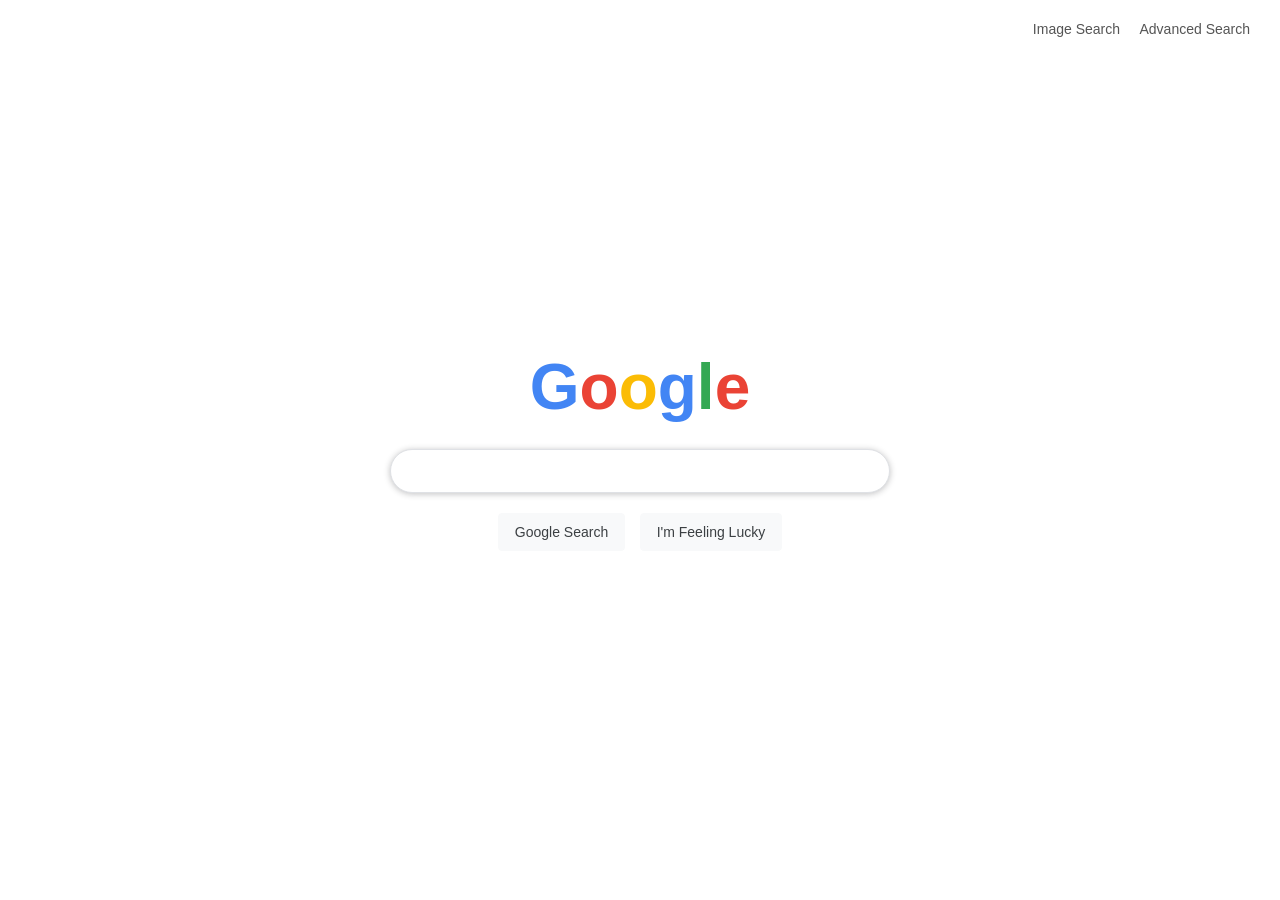
<file: index.html>
<!DOCTYPE html>
<html lang="en">

<head>
    <meta charset="UTF-8">
    <meta name="viewport" content="width=device-width, initial-scale=1.0">
    <title>Search</title>
    <link rel="stylesheet" href="styles.css">
</head>

<body>
    <nav>
        <a href="images.html">Image Search</a>
        <a href="advanced.html">Advanced Search</a>
    </nav>

    <div class="logo">
        <span>G</span><span>o</span><span>o</span><span>g</span><span>l</span><span>e</span>
    </div>

    <form action="https://www.google.com/search">
        <input type="text" name="q" autofocus>
        <div class="buttons">
            <!-- normal search: submits with no name, so it's ignored as a GET param -->
            <input type="submit" value="Google Search">
            <!-- "I'm Feeling Lucky": this named button adds btnI=1 to the query string,
                     which Google reads as "skip results, go straight to first hit" -->
            <input type="submit" name="btnI" value="I'm Feeling Lucky">
        </div>
    </form>
</body>

</html>
</file>
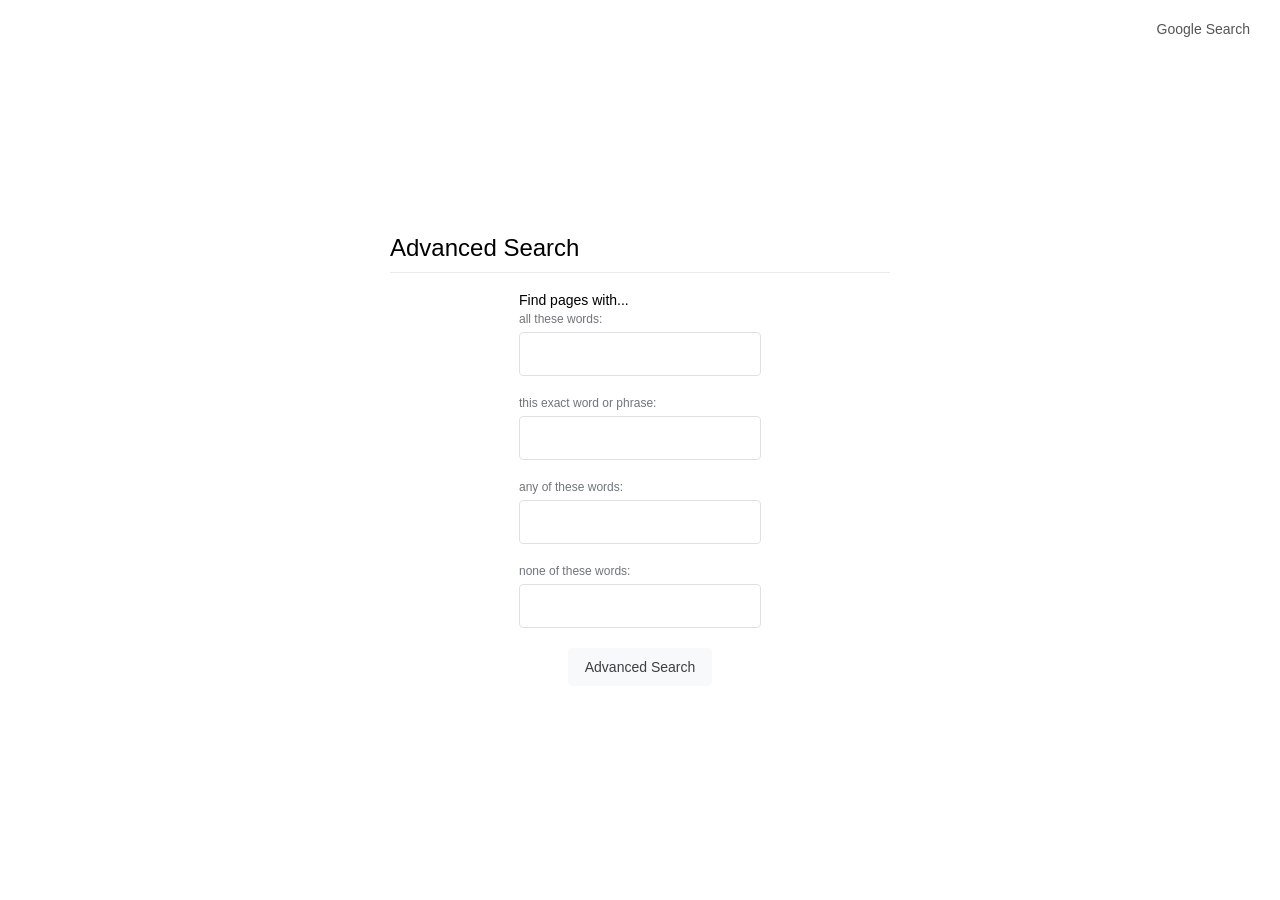
<file: advanced.html>
<!DOCTYPE html>
<html lang="en">

<head>
    <meta charset="UTF-8">
    <meta name="viewport" content="width=device-width, initial-scale=1.0">
    <title>Advanced Search</title>
    <link rel="stylesheet" href="styles.css">
</head>

<body>
    <nav>
        <a href="index.html">Google Search</a>
    </nav>

    <div class="advanced-container">
        <h2>Advanced Search</h2>

        <form action="https://www.google.com/search">

            <div class="field-row">
                <label for="all-words">Find pages with...</label>
                <span class="hint">all these words:</span>
                <!-- as_q = "all these words" -->
                <input type="text" id="all-words" name="as_q">
            </div>

            <div class="field-row">
                <span class="hint">this exact word or phrase:</span>
                <!-- as_epq = "exact phrase query" -->
                <input type="text" name="as_epq">
            </div>

            <div class="field-row">
                <span class="hint">any of these words:</span>
                <!-- as_oq = "or query" -->
                <input type="text" name="as_oq">
            </div>

            <div class="field-row">
                <span class="hint">none of these words:</span>
                <!-- as_eq = "exclude query" -->
                <input type="text" name="as_eq">
            </div>

            <input class="advanced-submit" type="submit" value="Advanced Search">
        </form>
    </div>
</body>

</html>
</file>
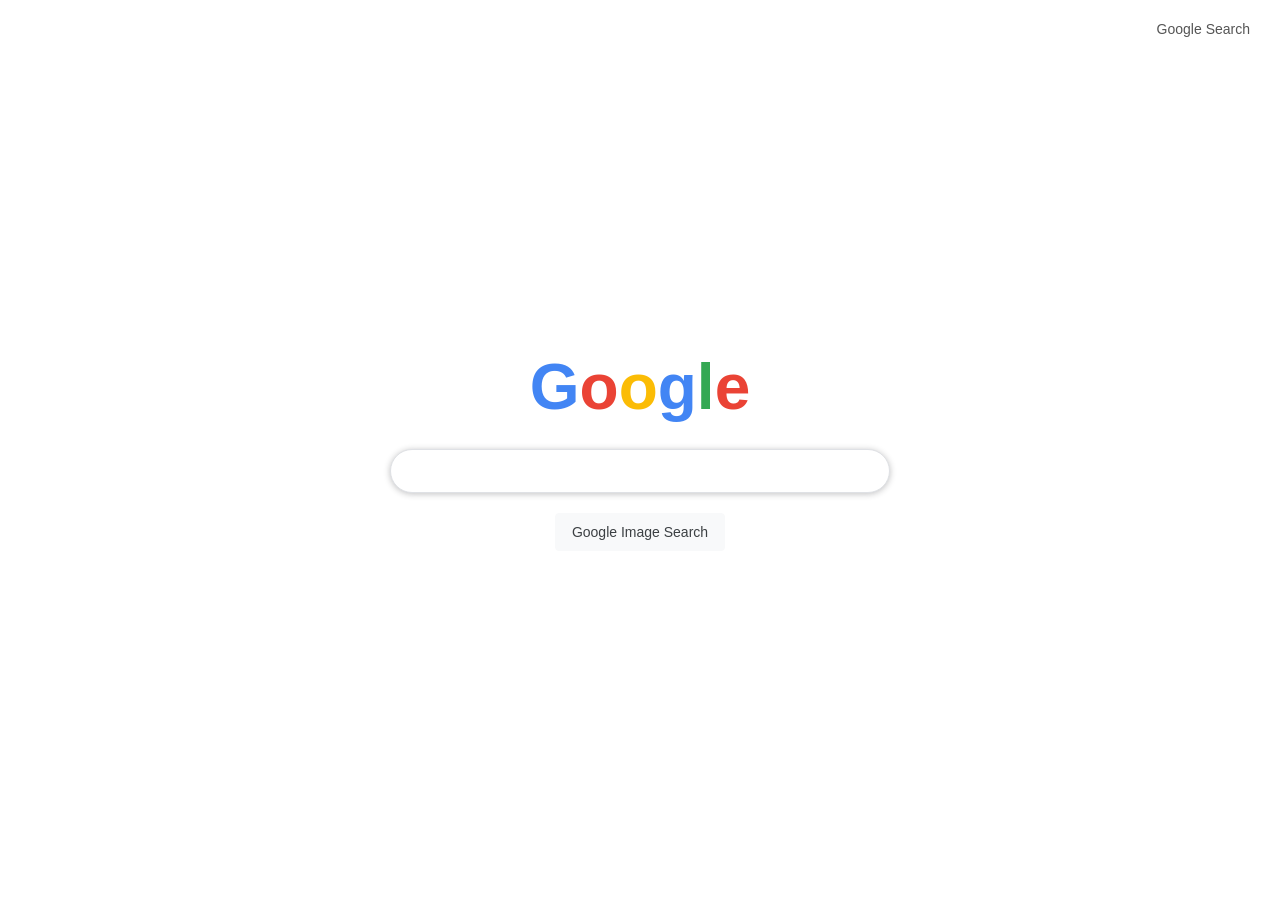
<file: images.html>
<!DOCTYPE html>
<html lang="en">

<head>
    <meta charset="UTF-8">
    <meta name="viewport" content="width=device-width, initial-scale=1.0">
    <title>Image Search</title>
    <link rel="stylesheet" href="styles.css">
</head>

<body>
    <nav>
        <a href="index.html">Google Search</a>
    </nav>

    <div class="logo">
        <span>G</span><span>o</span><span>o</span><span>g</span><span>l</span><span>e</span>
    </div>

    <form action="https://www.google.com/search">
        <input type="text" name="q" autofocus>

        <input type="hidden" name="tbm" value="isch">
        <div class="buttons">
            <input type="submit" value="Google Image Search">
        </div>
    </form>
</body>

</html>
</file>
<file: styles.css>
* {
    box-sizing: border-box;
}

body {
    font-family: Arial, sans-serif;
    display: flex;
    flex-direction: column;
    align-items: center;
    justify-content: center;
    min-height: 100vh;
    margin: 0;
}


nav {
    position: absolute;
    top: 20px;
    right: 30px;
}

nav a {
    color: #555;
    text-decoration: none;
    font-size: 14px;
    margin-left: 15px;
}

nav a:hover {
    text-decoration: underline;
}

.logo {
    font-size: 64px;
    margin-bottom: 25px;
    font-weight: bold;
}

/* Google's classic 4-color logo look, done in plain CSS spans */
.logo span:nth-child(1) {
    color: #4285F4;
}

.logo span:nth-child(2) {
    color: #EA4335;
}

.logo span:nth-child(3) {
    color: #FBBC05;
}

.logo span:nth-child(4) {
    color: #4285F4;
}

.logo span:nth-child(5) {
    color: #34A853;
}

.logo span:nth-child(6) {
    color: #EA4335;
}

form {
    display: flex;
    flex-direction: column;
    align-items: center;
}

input[type=text] {
    width: 500px;
    max-width: 80vw;
    padding: 12px 20px;
    border: 1px solid #dfe1e5;
    border-radius: 24px;
    /* rounded corners, like the spec asks for */
    font-size: 16px;
    outline: none;
}

input[type=text]:focus {
    box-shadow: 0 1px 6px rgba(32, 33, 36, .28);
}

.buttons {
    margin-top: 20px;
}

input[type=submit] {
    background-color: #f8f9fa;
    border: 1px solid #f8f9fa;
    border-radius: 4px;
    color: #3c4043;
    font-size: 14px;
    padding: 10px 16px;
    margin: 0 5px;
    cursor: pointer;
}

input[type=submit]:hover {
    border: 1px solid #dadce0;
}


.advanced-container {
    width: 500px;
    max-width: 90vw;
}

.advanced-container h2 {
    border-bottom: 1px solid #ebebeb;
    font-weight: normal;
    padding-bottom: 10px;
}

.field-row {
    display: flex;
    flex-direction: column;
    align-items: flex-start;
    /* left aligned, per spec */
    margin-bottom: 20px;
}

.field-row label {
    font-size: 14px;
    margin-bottom: 4px;
}

.field-row .hint {
    color: #70757a;
    font-size: 12px;
    margin-bottom: 6px;
}

.field-row input[type=text] {
    width: 100%;
    border-radius: 4px;
    /* advanced search fields are square, not pill-shaped */
}

.advanced-submit {
    background-color: #4285F4;
    /* blue button, white text, per spec */
    color: white;
    border: none;
    border-radius: 4px;
    padding: 10px 20px;
    font-size: 14px;
    cursor: pointer;
}

.advanced-submit:hover {
    background-color: #1a73e8;
}
</file>
